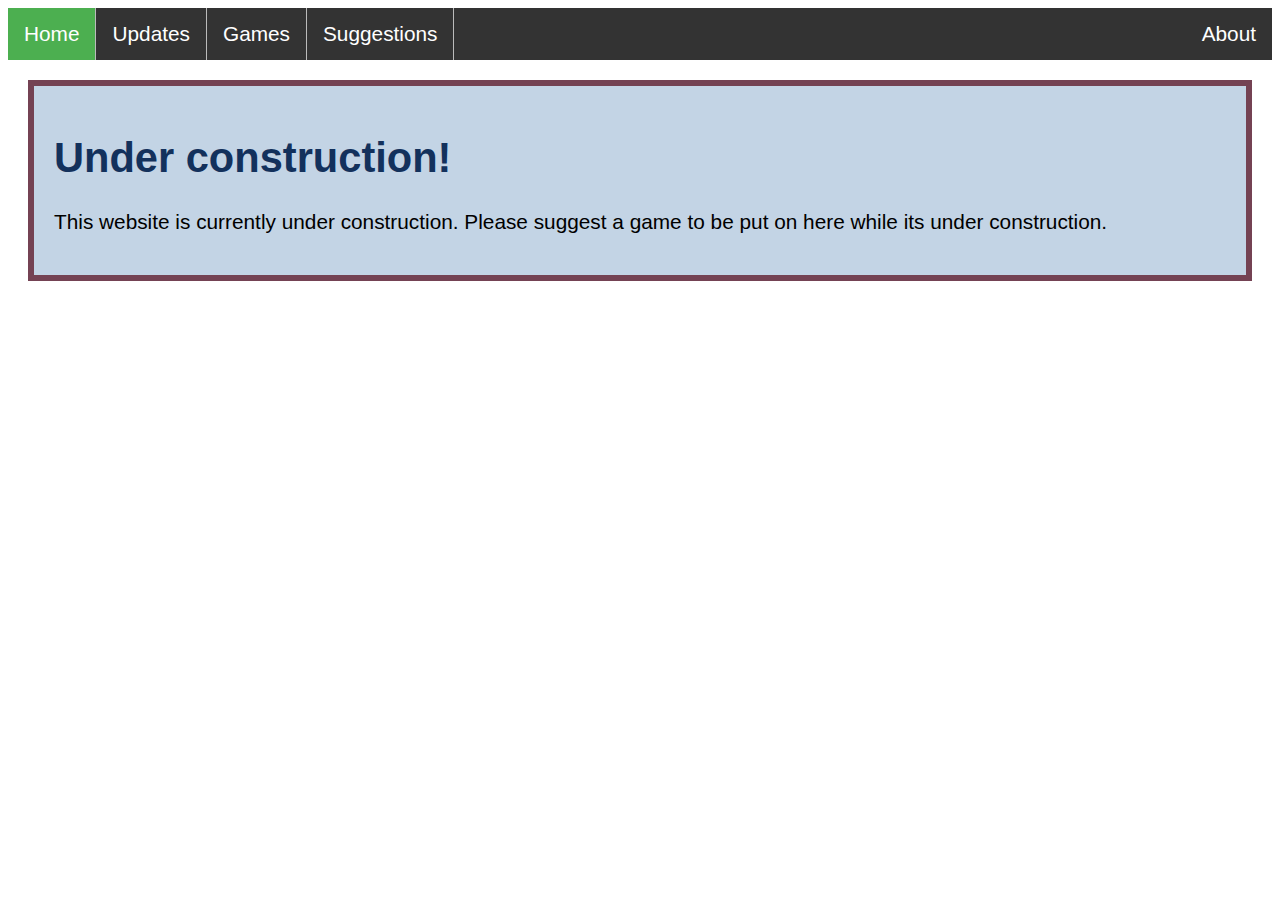
<file: index.html>
<!DOCTYPE html>
<html>
<head>
<title>MMgamez - Home</title>
<link href="style.css" rel="stylesheet">
</head>
<body>
<ul>
  <li><a class="active" href="index.html">Home</a></li>
  <li><a href="updates.html">Updates</a></li>
  <li><a href="games.html">Games</a></li>
  <li><a href="suggestions.html">Suggestions</a></li>
  <li style="float:right"><a href="about.html">About</a></li>
</ul>
  <section>
    <h1>Under construction!</h1>
    <p>This website is currently under construction. Please suggest a game to be put on here while its under construction.</p>
  </section>
</body>
</html>
</file>
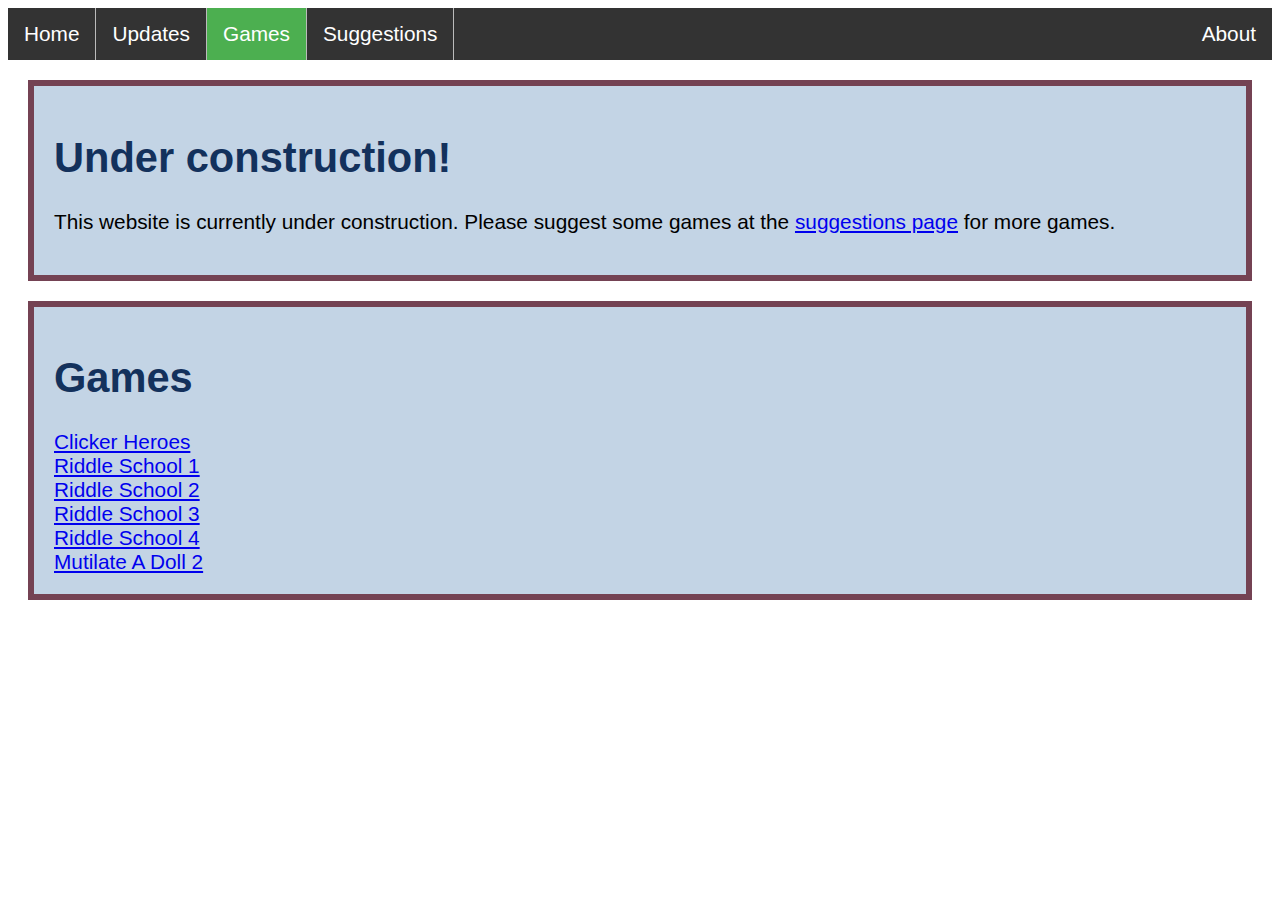
<file: games.html>
<!DOCTYPE html>
<html>
<head>
<title>MMgamez - Games</title>
<link href="style.css" rel="stylesheet">
</head>
<body>
<ul>
  <li><a href="index.html">Home</a></li>
  <li><a href="updates.html">Updates</a></li>
  <li><a href="games.html" class="active">Games</a></li>
  <li><a href="suggestions.html">Suggestions</a></li>
  <li style="float:right"><a href="about.html">About</a></li>
</ul>
  <section>
    <h1>Under construction!</h1>
    <p>This website is currently under construction. Please suggest some games at the <a href="/suggestions.html">suggestions page</a> for more games.</p>
  </section>
  <section>
    <h1>Games</h1>
    <div>
      <a href='play.html?game=clickerheroes.swf'>Clicker Heroes</a><br>
      <a href='play.html?game=RiddleSchool1.swf'>Riddle School 1</a><br>
      <a href='play.html?game=riddleschool2.swf'>Riddle School 2</a><br>
      <a href='play.html?game=riddleschool3.swf'>Riddle School 3</a><br>
      <a href='play.html?game=riddleschool4.swf'>Riddle School 4</a><br>
      <a href='play.html?game=MaD2.swf'>Mutilate A Doll 2</a>
    </div>
    </section>
</body>
</html>
</file>
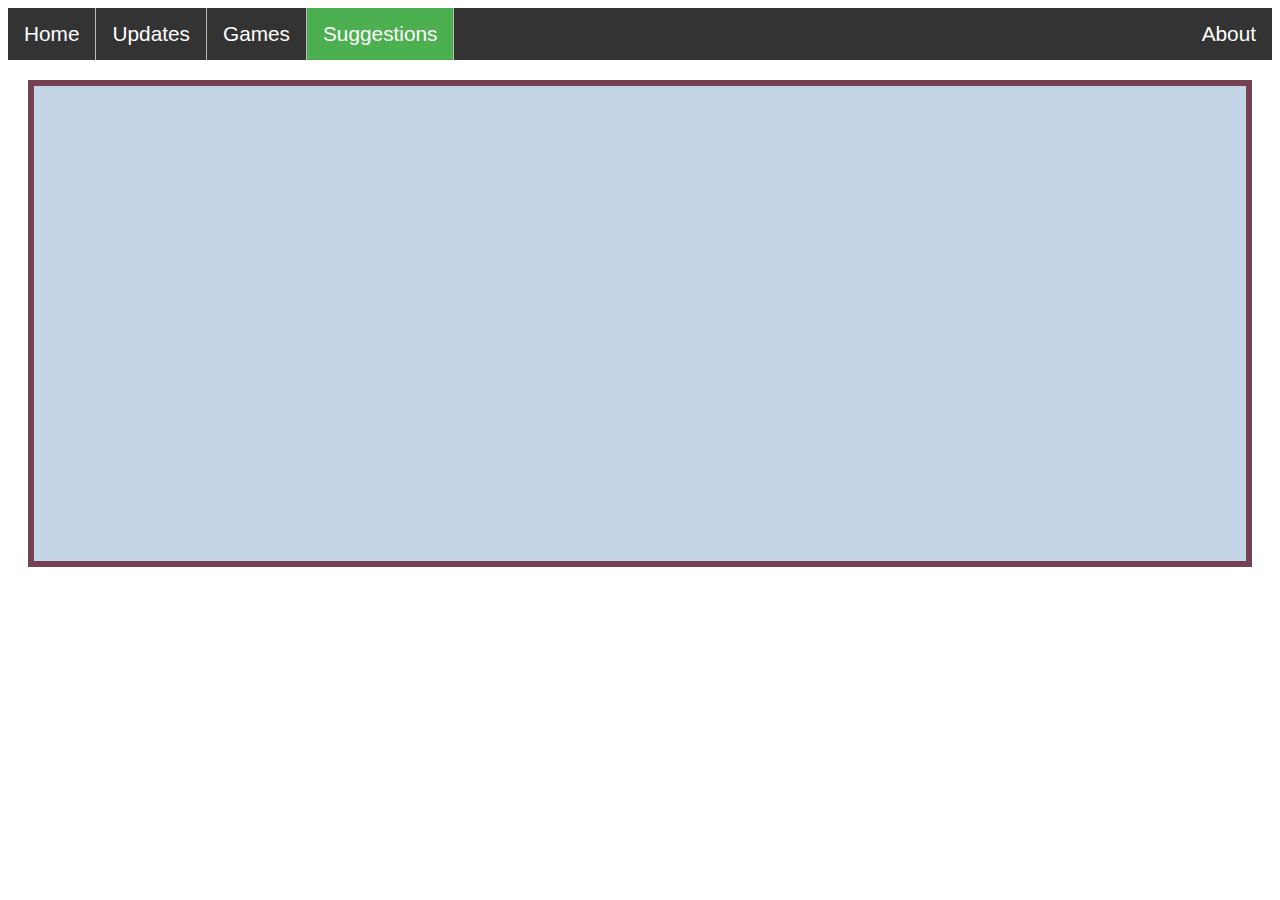
<file: suggestions.html>
<!DOCTYPE html>
<html>
<head>
<title>MMgamez - Suggestions</title>
<link href="style.css" rel="stylesheet">
</head>
<body>
<ul>
  <li><a href="index.html">Home</a></li>
  <li><a href="updates.html">Updates</a></li>
  <li><a href="games.html">Games</a></li>
  <li><a href="suggestions.html" class="active">Suggestions</a></li>
  <li style="float:right"><a href="about.html">About</a></li>
</ul>
  <section>
    <iframe src="https://docs.google.com/forms/d/e/1FAIpQLSeLBHEawCt0lQgLYPrfx78LARcMghR-rMpliu9S0WPkr4-RKg/viewform?embedded=true" width="640" height="430" frameborder="0" marginheight="0" marginwidth="0">Loading…</iframe><iframe src="https://docs.google.com/spreadsheets/d/e/2PACX-1vTl6leEGpOLcWYzm-EnKbrI_Hhwo0OPmQrlo4qYH3p3PLcxoh1i52Z_hxfdiijrkDs_Al8_RJ8r1HT3/pubhtml?gid=947343446&amp;single=true&amp;widget=true&amp;headers=false" frameborder="0" width="320" height="430"></iframe>
  </section>
</body>
</html>
</file>
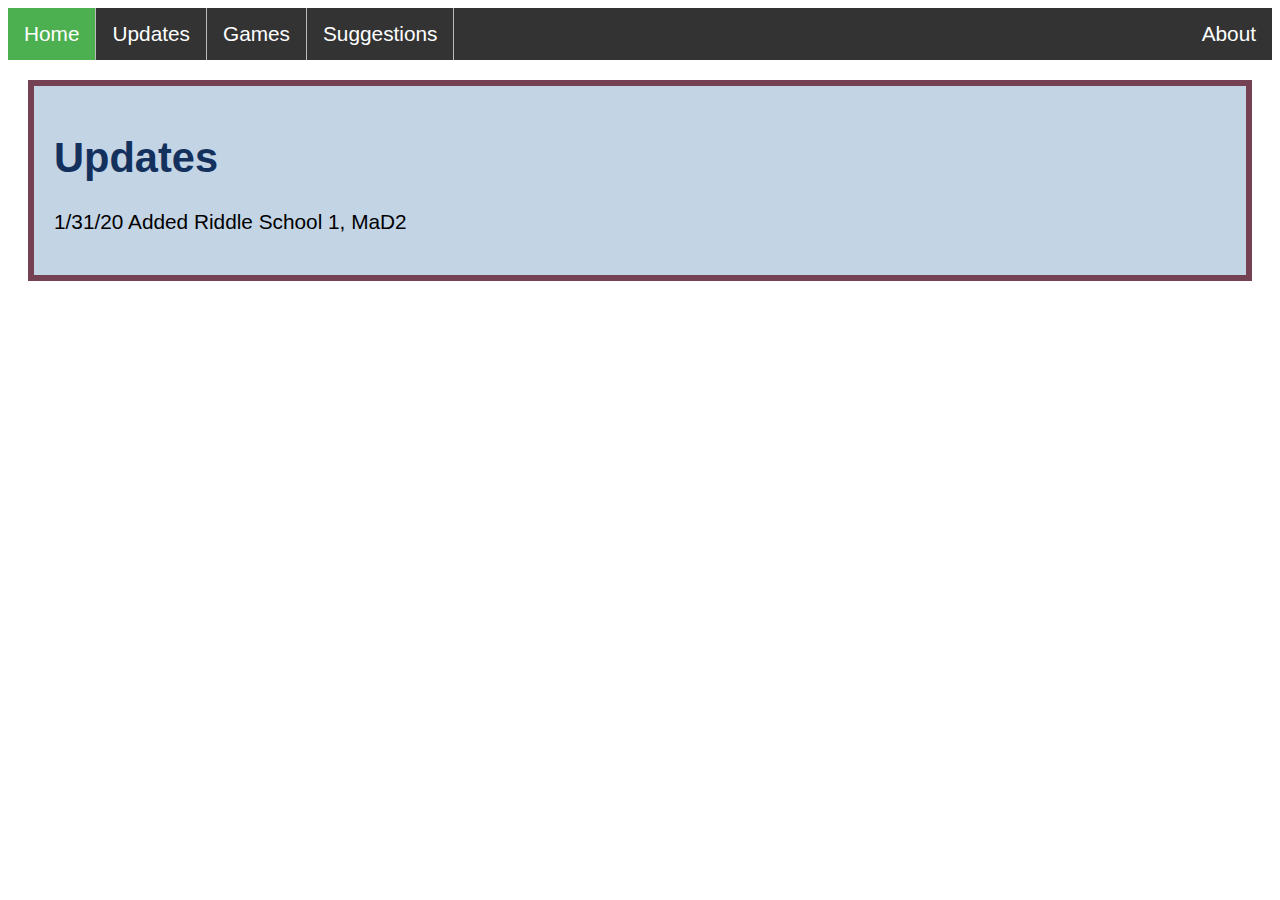
<file: updates.html>
<!DOCTYPE html>
<html>
<head>
<title>MMgamez - Updates</title>
<link href="style.css" rel="stylesheet">
</head>
<body>
<ul>
  <li><a class="active" href="index.html">Home</a></li>
  <li><a href="updates.html">Updates</a></li>
  <li><a href="games.html">Games</a></li>
  <li><a href="suggestions.html">Suggestions</a></li>
  <li style="float:right"><a href="about.html">About</a></li>
</ul>
  <section>
    <h1>Updates</h1>
    <p>1/31/20 Added Riddle School 1, MaD2</p>
  </section>
</body>
</html>
</file>
<file: style.css>
ul {
  list-style-type: none;
  margin: 0;
  padding: 0;
  overflow: hidden;
  background-color: #333;
}

li {
  float: left;
  border-right:1px solid #bbb;
}

li:last-child {
  border-right: none;
}

li a {
  display: block;
  color: white;
  text-align: center;
  padding: 14px 16px;
  text-decoration: none;
}

li a:hover:not(.active) {
  background-color: #111;
}

.active {
  background-color: #4CAF50;
}
section {
        padding: 20px;
        margin: 20px;
        background-color: #c3d4e5;
        border: 6px solid #744253;
}
body {
        background-image: url("https://www.solidbackgrounds.com/images/website/950x534/950x534-blue-abstract-noise-free-website-background-image.jpg");
        font-family: sans-serif;
        font-size: 1.3em;
    }
 h1 {
        color: #13315C;
    }
    h2 {
      font-size: 100%;
      color: #13315C;
    p {
        color: #134074;
      text-align:center;
    }
      embed{
        position:absolute;
       float:center;
        width:900px;
        height: 800px;
      }
</file>
